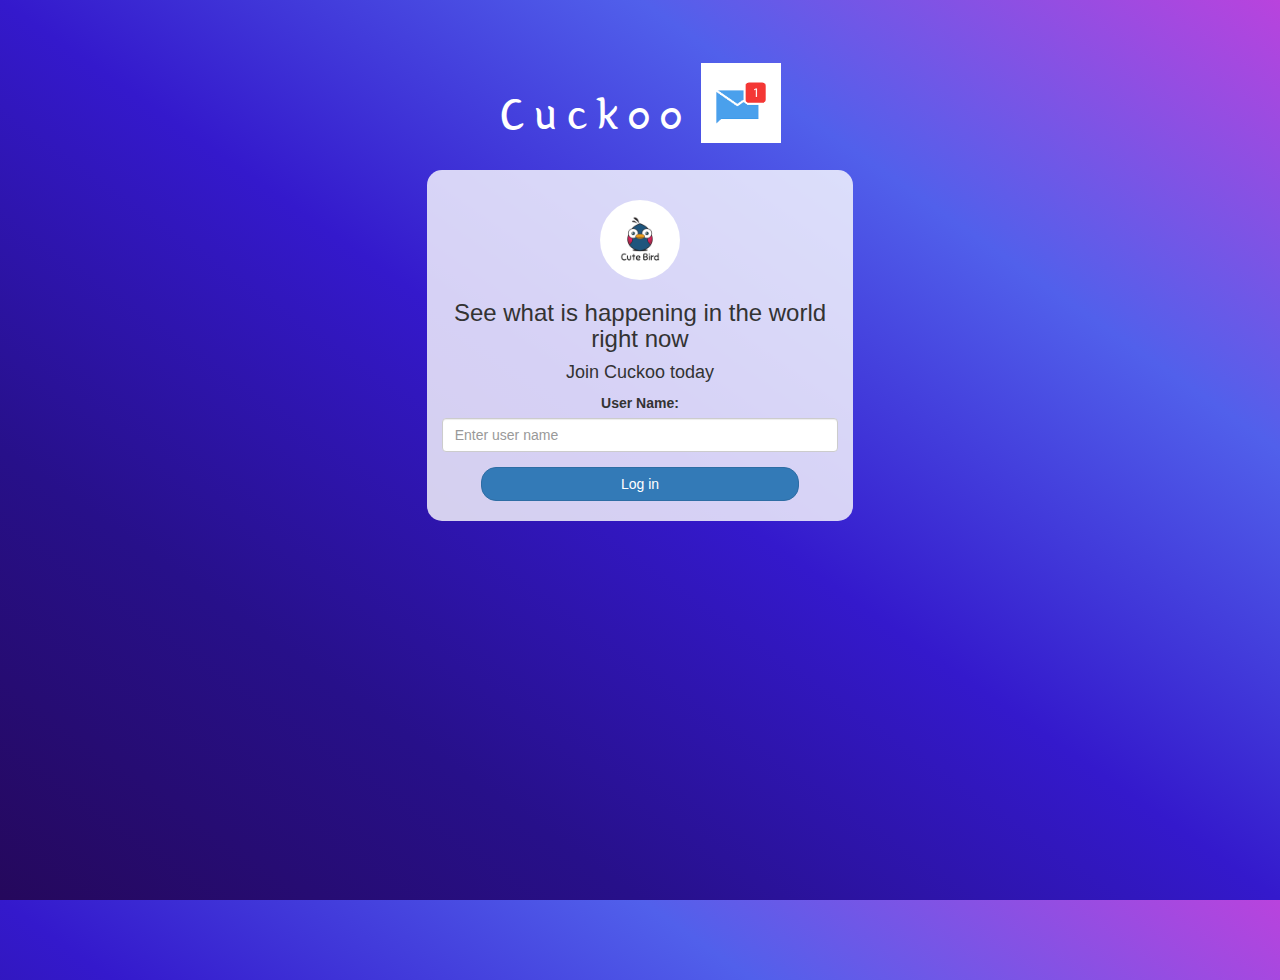
<file: index.html>
<!DOCTYPE html>
<html>
<head>
	<title>Kwitter</title>
<link href="https://fonts.googleapis.com/css?family=Yeon+Sung&display=swap" rel="stylesheet"><meta name="viewport" content="width=device-width, initial-scale=1">

<link rel="stylesheet" href="https://maxcdn.bootstrapcdn.com/bootstrap/3.4.0/css/bootstrap.min.css">
<script src="https://ajax.googleapis.com/ajax/libs/jquery/3.4.1/jquery.min.js"></script>
<script src="https://maxcdn.bootstrapcdn.com/bootstrap/3.4.0/js/bootstrap.min.js"></script>

<link rel="stylesheet" type="text/css" href="style.css">
<script src="Cuckoo.js"></script>
</head>
<body>
<center>
	<h1 class="header">	
		Cuckoo	<sup>
	<img src="m2.png">
	</sup>
</h1>
	<div class="col-lg-4 col-md-6 col-sm-6 col-xs-11 login_div">
	<img src="logo.png" class="logo">
		<h3 >See what is happening in the world right now</h3>
		<h4 >Join Cuckoo today</h4>
		<div class="form-group">
		  <label >User Name:</label>

		  <input type="text" id="user_name" class="form-control" placeholder="Enter user name">
		</div>
		<button id="login_button" class="btn btn-primary" onclick="addUser()">Log in</button>
		<br><br>
	</div>
</center>
</body>
</html>
</file>
<file: style.css>
html, body
{
  height: 100%;
  margin: 0;
}

body
{
background-image: linear-gradient(to right top, #25085c, #27108a, #3419cc, #5160eb, #b943dd);
}

.header
{
	color: white;font-family: 'Yeon Sung';font-size: 45px;letter-spacing: 10px;margin-top: 80px;
}
.header img
{
	width: 80px;margin-left: -15px;
}

.login_div
{
	background: rgba(255,255,255,0.8);float: none;border-radius: 15px;
}

.logo
{
	width: 80px;margin-top: 30px;border-radius: 40px;
}

#login_button
{
	width: 80%;border-radius: 15px;
}

.room_name
{
	cursor: pointer;
	font-size: 20px;
}


#logout
{
	font-size: 20px; float: right;
}


#output
{
	padding: 10px; width:80%;background: rgba(255,255,255,0.8);border-radius: 15px;
	color: black;
}

.input_div_room_page
{
	width: 80%;
}

.input_div label
{
	color: white;font-size: 20px;
}


.input_div_message_page
{
	position: fixed;bottom: 0px;width: 100%;background: rgba(255,255,255,0.8);
}
.input_div_message_page label
{
	color: black;
}
.input_div_message_page #msg
{
	width: 80%;
}
.input_div_message_page button
{
	margin-top: 15px;
	width: 50%; 
}
.color_white
{
	color: white
}

.user_tick
{
	width:20px;
}
.message_h4
{
	padding-left:5px;color:grey;
}
</file>
